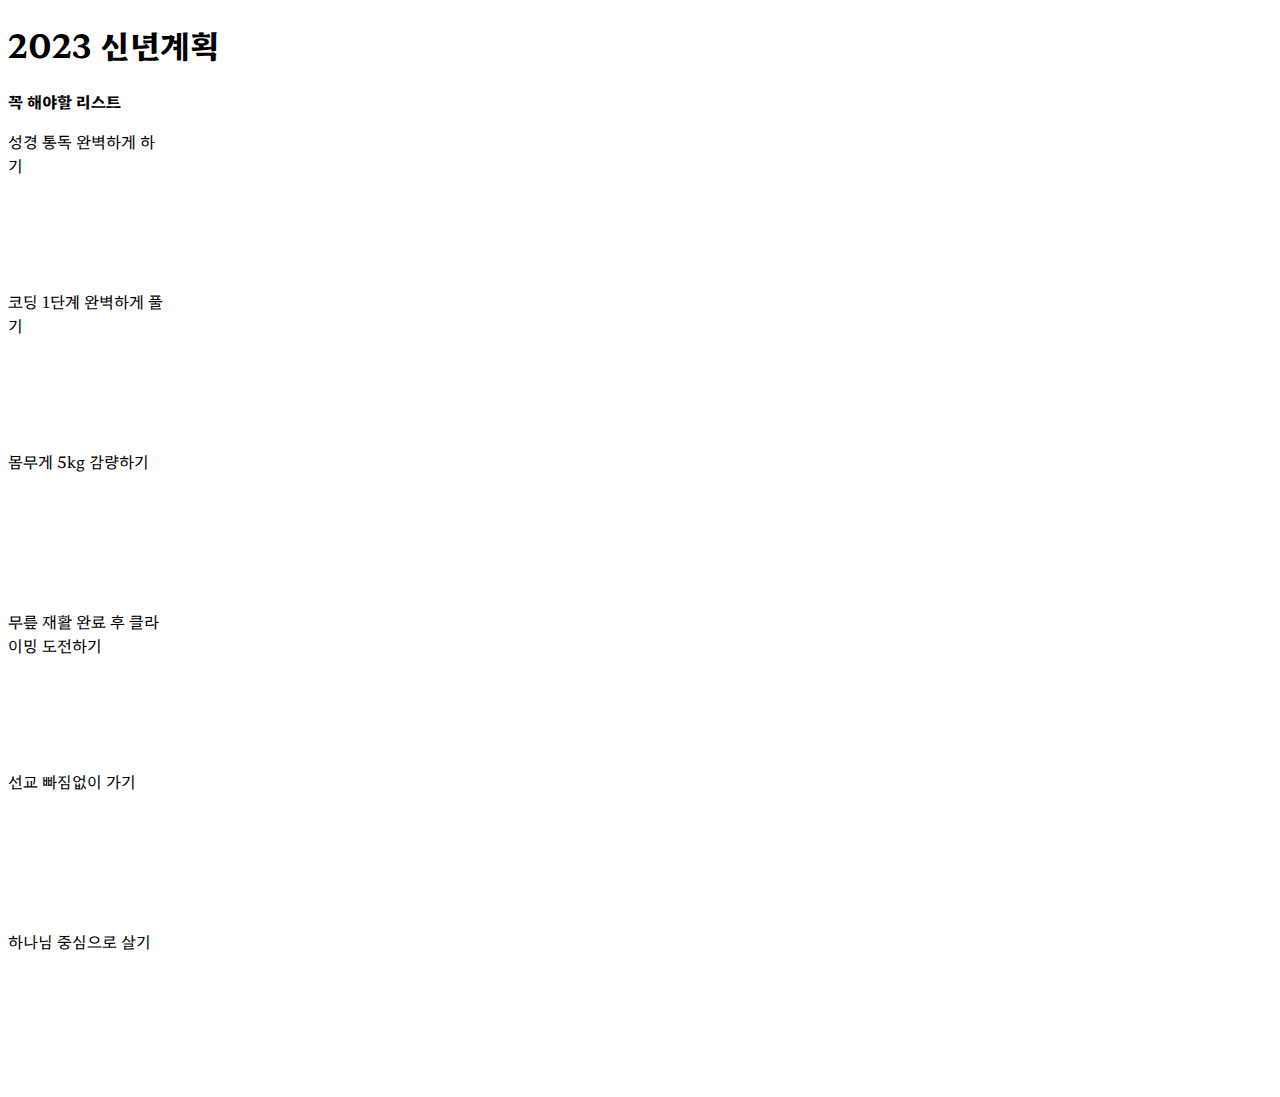
<file: index.html>
<!DOCTYPE html>
<html lang="en">
  <head>
    <meta charset="UTF-8" />
    <meta http-equiv="X-UA-Compatible" content="IE=edge" />
    <meta name="viewport" content="width=device-width, initial-scale=1.0" />
    <title>2023년 버킷리스트</title>
    <style>
      @import url("https://fonts.googleapis.com/css2?family=Hahmlet:wght@400;500;600;700&display=swap");
      * {
        font-family: "Hahmlet", serif;
      }
      .title {
        color: white;
        background-color: tomato;
        font-size: 24px;
        padding: 4px 14px;
        border-radius: 8px;
      }
      .bg {
        width: 360px;
        background-image: url("https://s3.ap-northeast-2.amazonaws.com/materials.spartacodingclub.kr/bucketList/bg-grid.png");
      }
      .msg {
        font-weight: bold;
      }
      .bucket {
        width: 160px;
        height: 160px;
      }
      .img1 {
        background-image: url("https://s3.ap-northeast-2.amazonaws.com/materials.spartacodingclub.kr/bucketList/bucket-red.png");
        background-size: cover;
        background-position: center;
      }
      .img2 {
        background-image: url("https://s3.ap-northeast-2.amazonaws.com/materials.spartacodingclub.kr/bucketList/bucket-lightred.png");
        background-size: cover;
        background-position: center;
      }
    </style>
    <link
      rel="stylesheet"
      type="text/css"
      href="https://s3.ap-northeast-2.amazonaws.com/materials.spartacodingclub.kr/bucketList/sparta-bucket2.css"
    />
  </head>
  <body class="bg-t5 center">
    <h1 class="title-t5">2023 신년계획</h1>
    <p class="msg">꼭 해야할 리스트</p>
    <div class="row flex-row wrap">
      <div class="bucket img1-t5 center done">성경 통독 완벽하게 하기</div>
      <div class="bucket img2-t5 center">코딩 1단계 완벽하게 풀기</div>
      <div class="bucket img2-t5 center">몸무게 5kg 감량하기</div>
      <div class="bucket img1-t5 center">
        무릎 재활 완료 후 클라이밍 도전하기
      </div>
      <div class="bucket img1-t5 center">선교 빠짐없이 가기</div>
      <div class="bucket img2-t5 center">하나님 중심으로 살기</div>
    </div>
  </body>
</html>
</file>
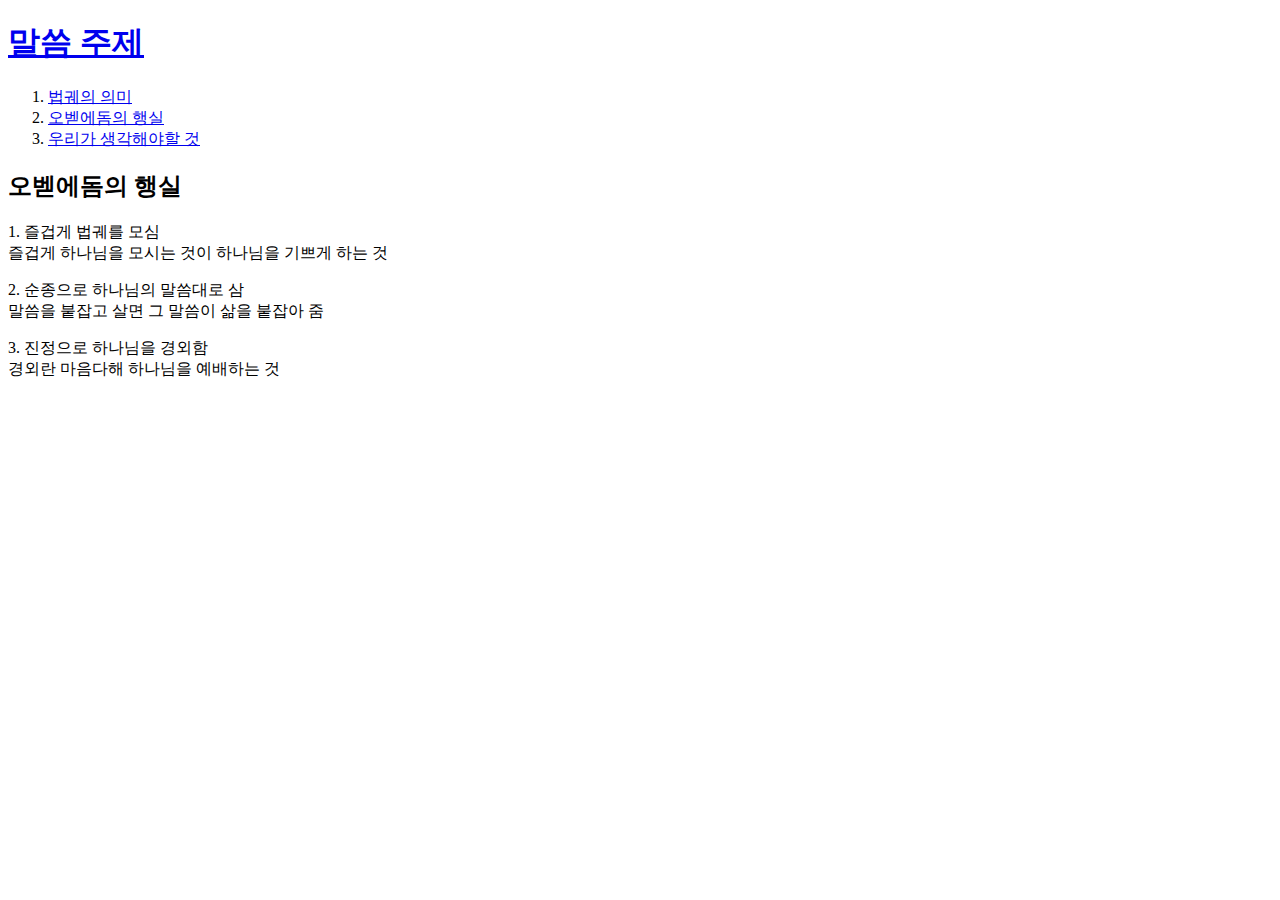
<file: 2.html>
<!DOCTYPE html>
<html>
  <head>
    <title>사무엘하 6장 1절-11절 말씀2</title>
    <meta charset="utf-8" />
  </head>
  <body>
    <h1><a href="index1.html">말씀 주제</a></h1>
    <ol>
      <li><a href="1.html">법궤의 의미</a></li>
      <li><a href="2.html">오벧에돔의 행실</a></li>
      <li><a href="3.html">우리가 생각해야할 것</a></li>
    </ol>
    <h2>오벧에돔의 행실</h2>
    <p>
      1. 즐겁게 법궤를 모심 <br />
      즐겁게 하나님을 모시는 것이 하나님을 기쁘게 하는 것
    </p>
    <p>
      2. 순종으로 하나님의 말씀대로 삼 <br />말씀을 붙잡고 살면 그 말씀이 삶을
      붙잡아 줌
    </p>
    <p>
      3. 진정으로 하나님을 경외함 <br />경외란 마음다해 하나님을 예배하는 것
    </p>
  </body>
</html>
</file>
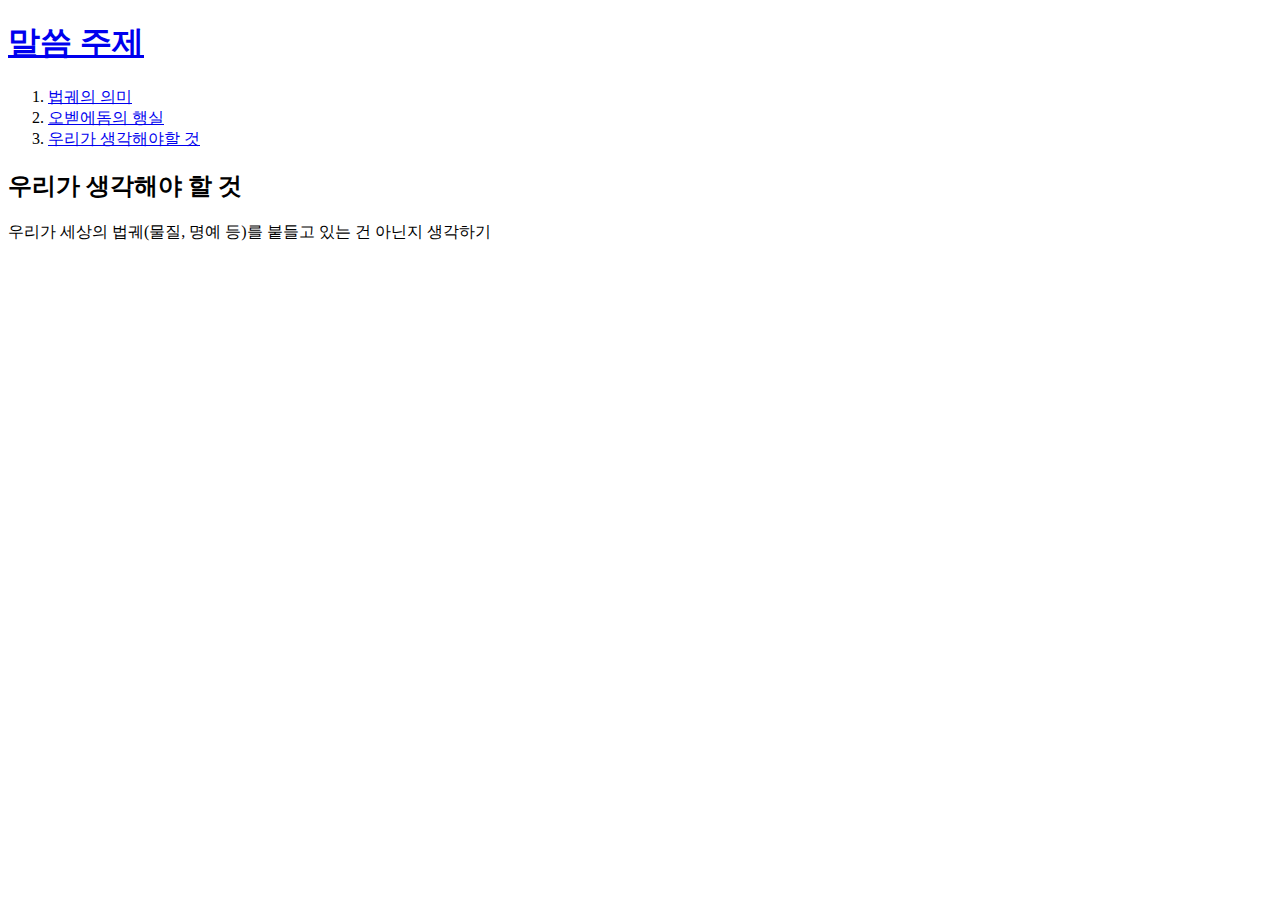
<file: 3.html>
<!DOCTYPE html>
<html>
  <head>
    <title>사무엘하 6장 1절-11절 말씀3</title>
    <meta charset="utf-8" />
  </head>
  <body>
    <h1><a href="index1.html">말씀 주제</a></h1>
    <ol>
      <li><a href="1.html">법궤의 의미</a></li>
      <li><a href="2.html">오벧에돔의 행실</a></li>
      <li><a href="3.html">우리가 생각해야할 것</a></li>
    </ol>
    <h2>우리가 생각해야 할 것</h2>
    우리가 세상의 법궤(물질, 명예 등)를 붙들고 있는 건 아닌지 생각하기
  </body>
</html>
</file>
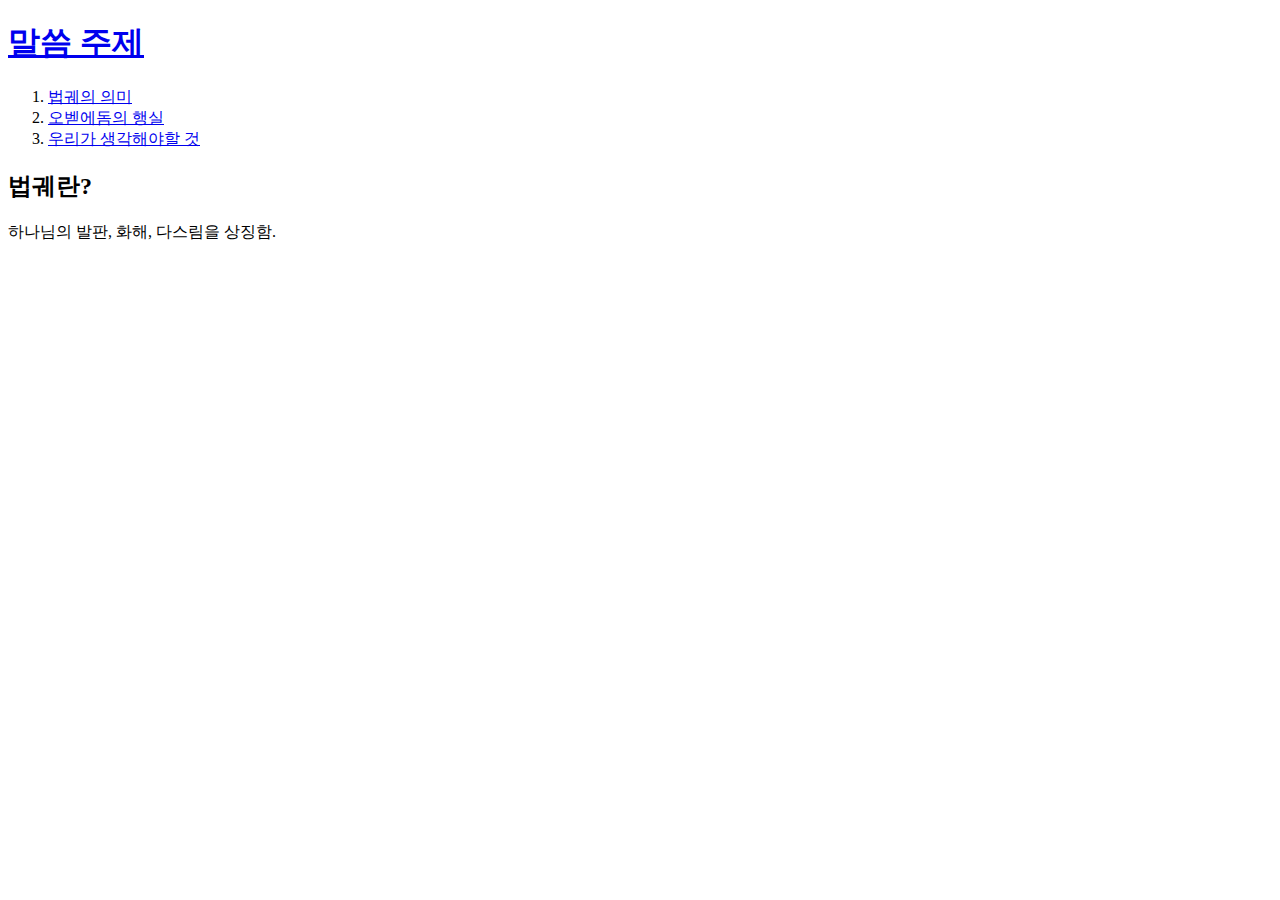
<file: 4.html>
<!DOCTYPE html>
<html>
  <head>
    <title>사무엘하 6장 1절-11절 말씀1</title>
    <meta charset="utf-8" />
  </head>
  <body>
    <h1><a href="index1.html">말씀 주제</a></h1>
    <ol>
      <li><a href="4.html">법궤의 의미</a></li>
      <li><a href="2.html">오벧에돔의 행실</a></li>
      <li><a href="3.html">우리가 생각해야할 것</a></li>
    </ol>
    <h2>법궤란?</h2>
    하나님의 발판, 화해, 다스림을 상징함.
  </body>
</html>
</file>
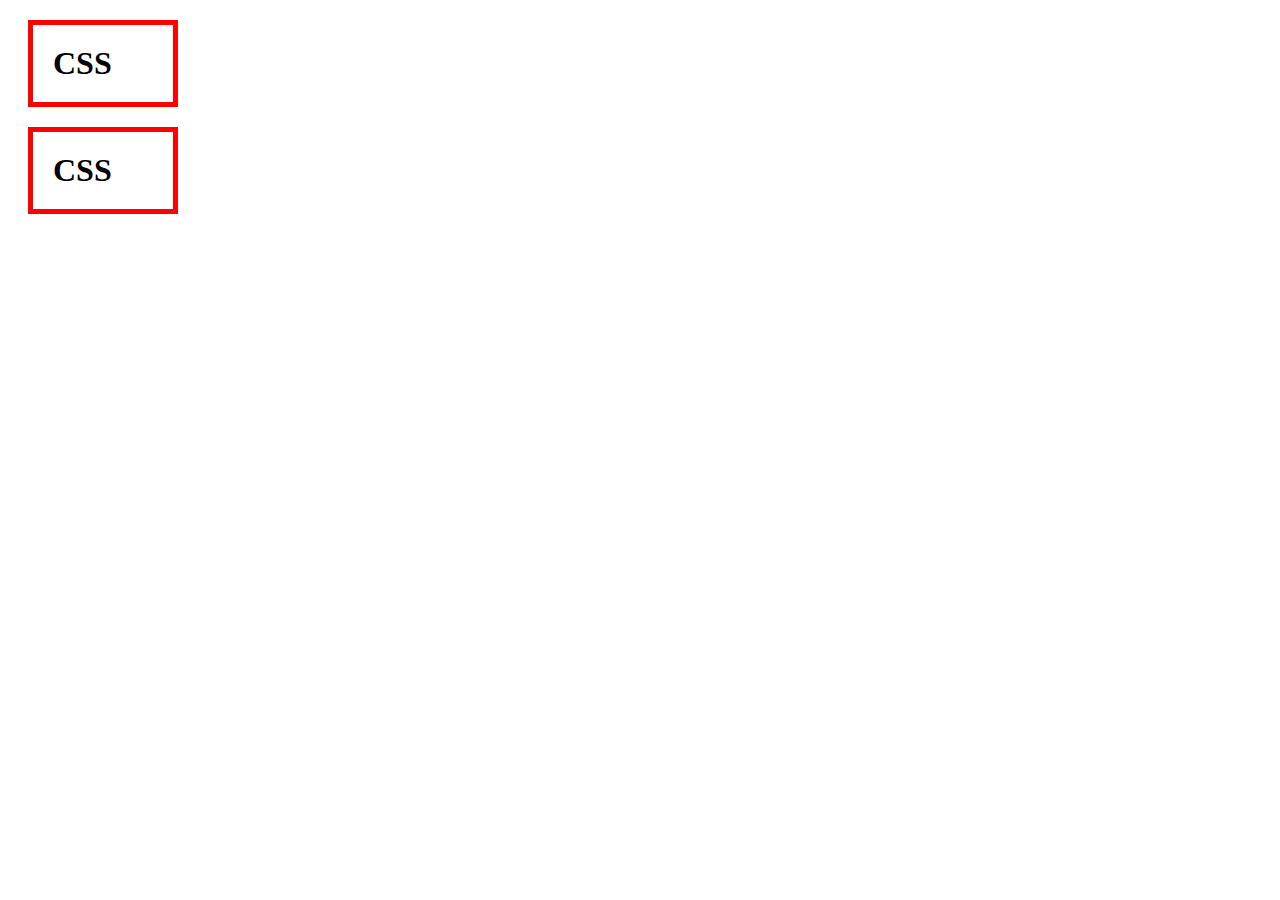
<file: box.html>
<!DOCTYPE html>
<html>
  <head>
    <meta charset="UTF-8" />
    <title></title>
    <style>
      h1 {
        border: 5px red solid;
        padding: 20px;
        margin: 20px;
        display: block;
        width: 100px;
      }
    </style>
  </head>
  <body>
    <h1>CSS</h1>
    <h1>CSS</h1>
  </body>
</html>
</file>
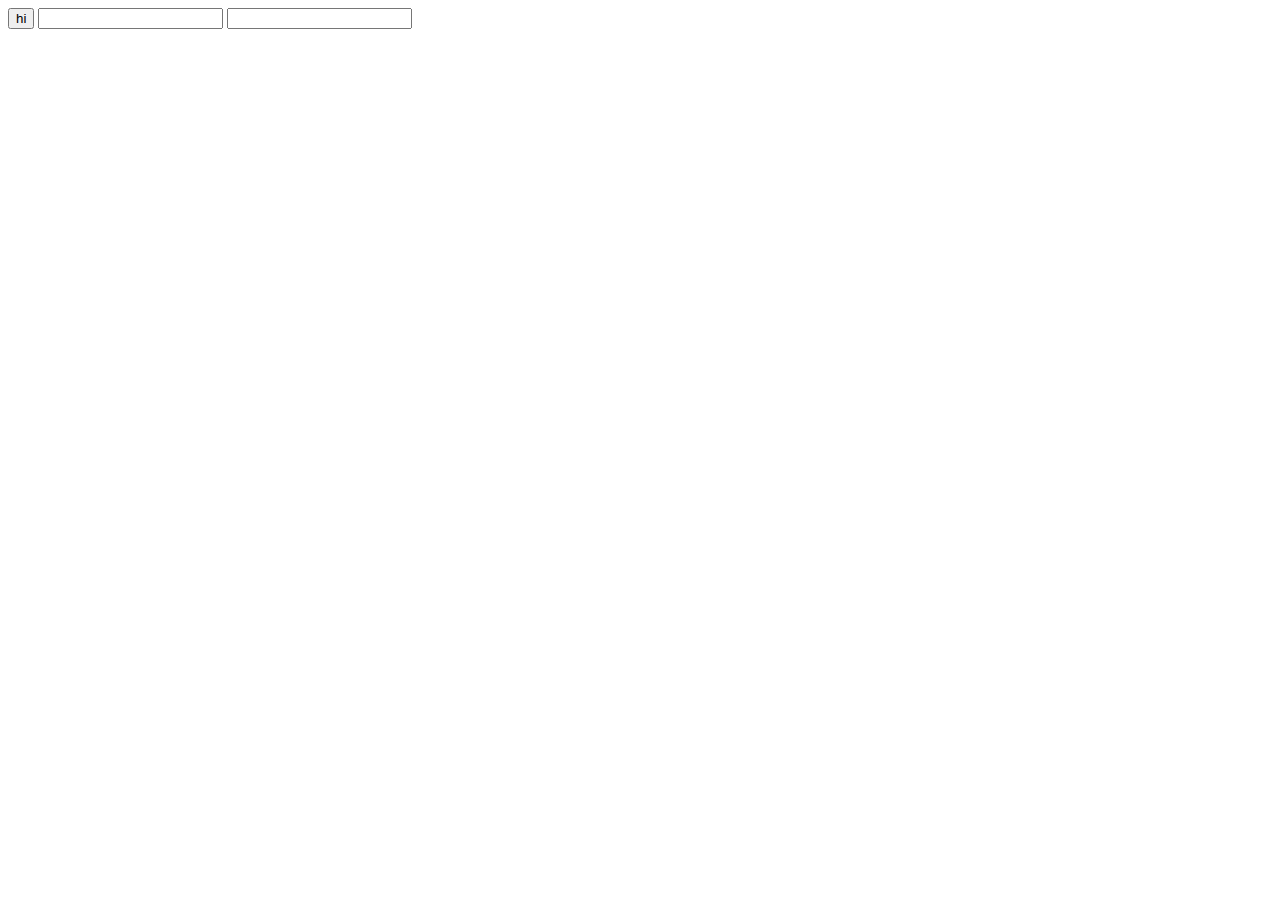
<file: ex1.html>
<!DOCTYPE html>
<html>
  <head>
    <meta charset="UTF-8" />
    <title></title>
  </head>
  <body>
    <input type="button" value="hi" onclick="alert('hi')" />
    <input type="text" onchange="alert('changed')" />
    <input type="text" onkeydown="alert('key down!')" />
  </body>
</html>
</file>
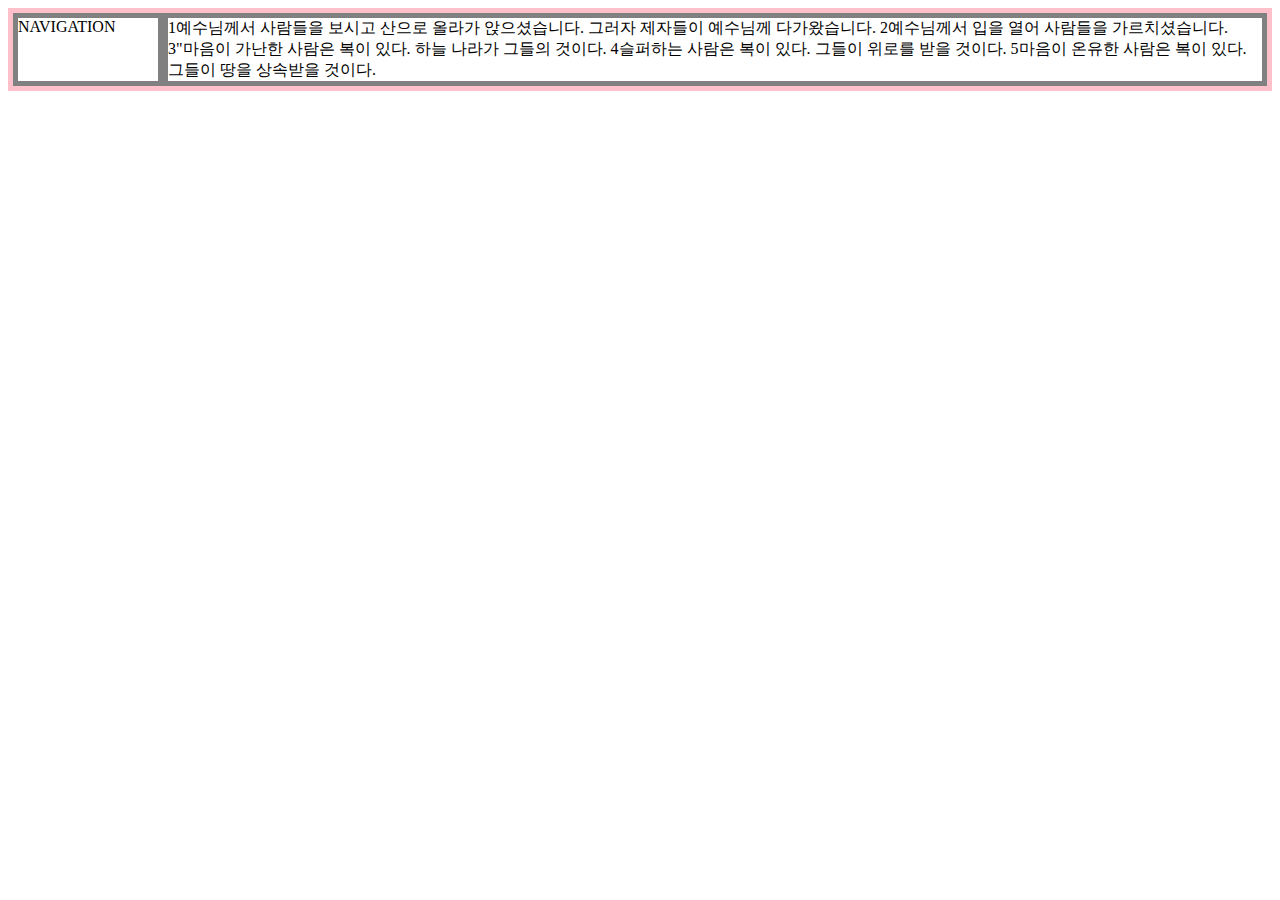
<file: grid.html>
<!DOCTYPE html>
<html>
  <head>
    <meta charset="UTF-8" />
    <title></title>
    <style>
      #grid {
        border: 5px solid pink;
        display: grid;
        grid-template-columns: 150px 1fr;
      }
      div {
        border: 5px solid gray;
      }
    </style>
  </head>
  <body>
    <div id="grid">
      <div>NAVIGATION</div>
      <div>
        1예수님께서 사람들을 보시고 산으로 올라가 앉으셨습니다. 그러자 제자들이
        예수님께 다가왔습니다. 2예수님께서 입을 열어 사람들을 가르치셨습니다.
        3"마음이 가난한 사람은 복이 있다. 하늘 나라가 그들의 것이다. 4슬퍼하는
        사람은 복이 있다. 그들이 위로를 받을 것이다. 5마음이 온유한 사람은 복이
        있다. 그들이 땅을 상속받을 것이다.
      </div>
    </div>
  </body>
</html>
</file>
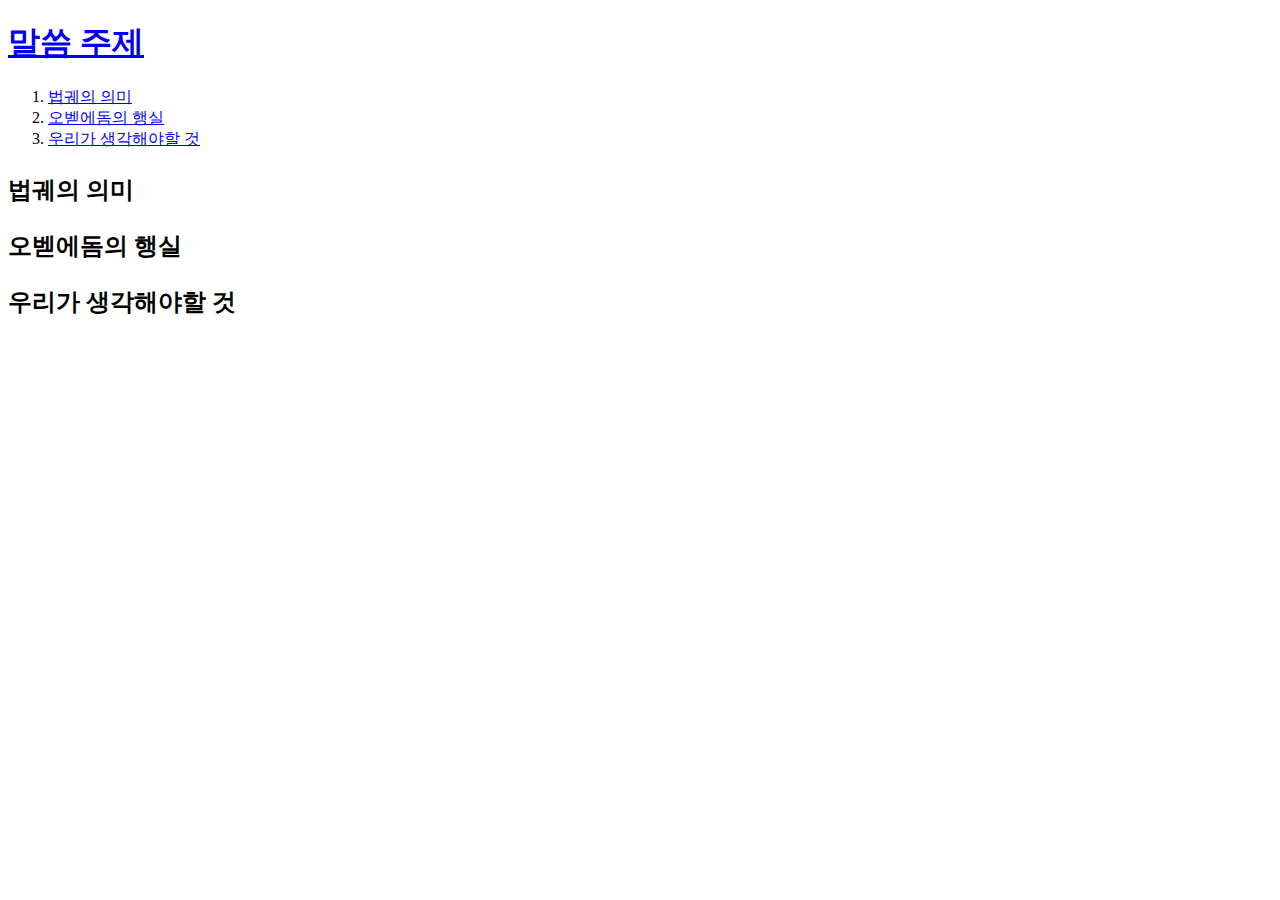
<file: index1.html>
<!DOCTYPE html>
<html>
  <head>
    <title>사무엘하 6장 1절-11절 말씀</title>
    <meta charset="utf-8" />
  </head>
  <body>
    <h1><a href="index1.html">말씀 주제</a></h1>
    <ol>
      <li><a href="1.html">법궤의 의미</a></li>
      <li><a href="2.html">오벧에돔의 행실</a></li>
      <li><a href="3.html">우리가 생각해야할 것</a></li>
    </ol>
    <h2>
      <p>법궤의 의미</p>
      <p>오벧에돔의 행실</p>
      <p>우리가 생각해야할 것</p>
    </h2>
  </body>
</html>
</file>
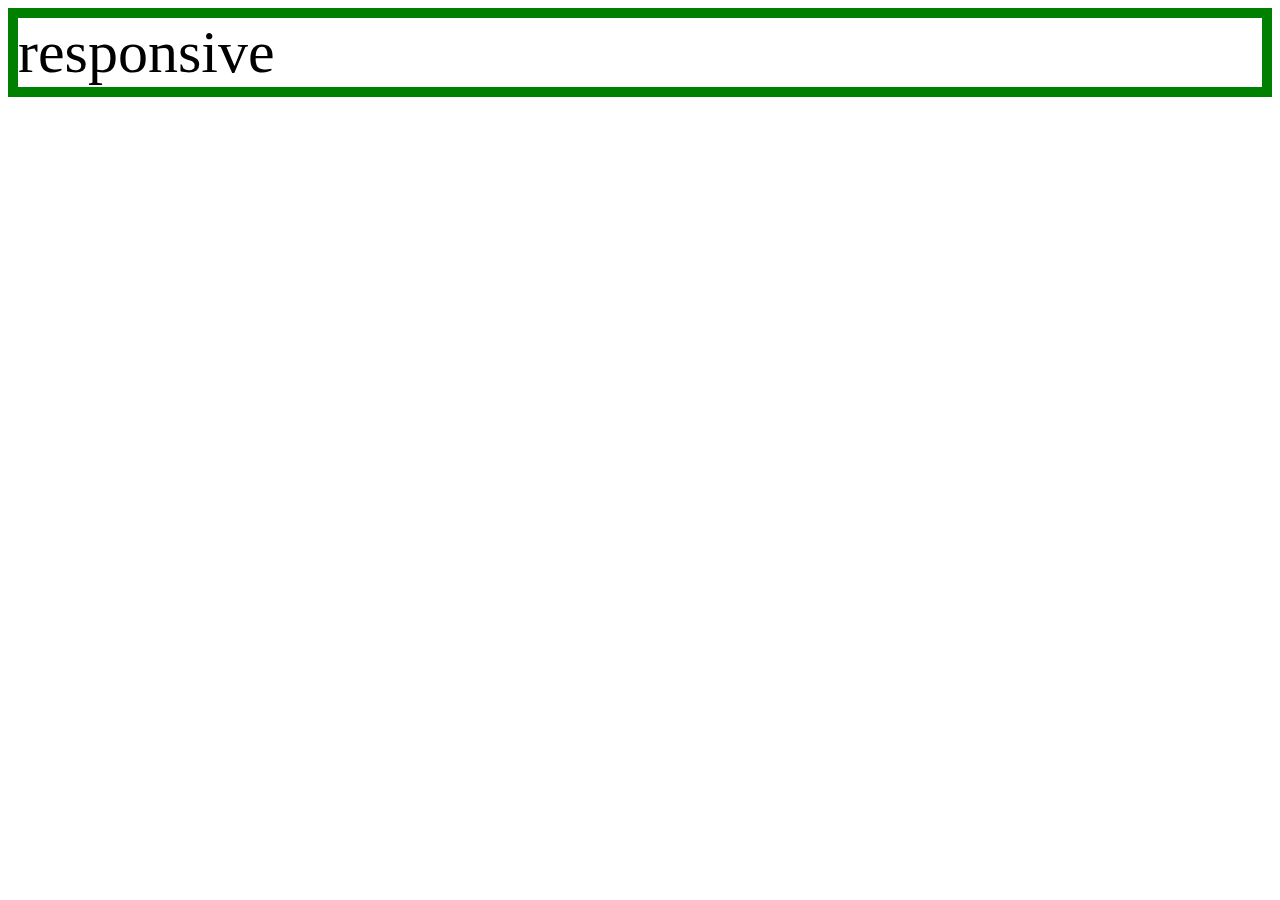
<file: meida query.html>
<!DOCTYPE html>
<html>
  <head>
    <meta charset="UTF-8" />
    <title></title>
    <style>
      div {
        border: 10px solid green;
        font-size: 60px;
      }
      @media (max-width: 800px) {
        div {
          display: none;
        }
      }
    </style>
  </head>
  <body>
    <div>responsive</div>
  </body>
</html>
</file>
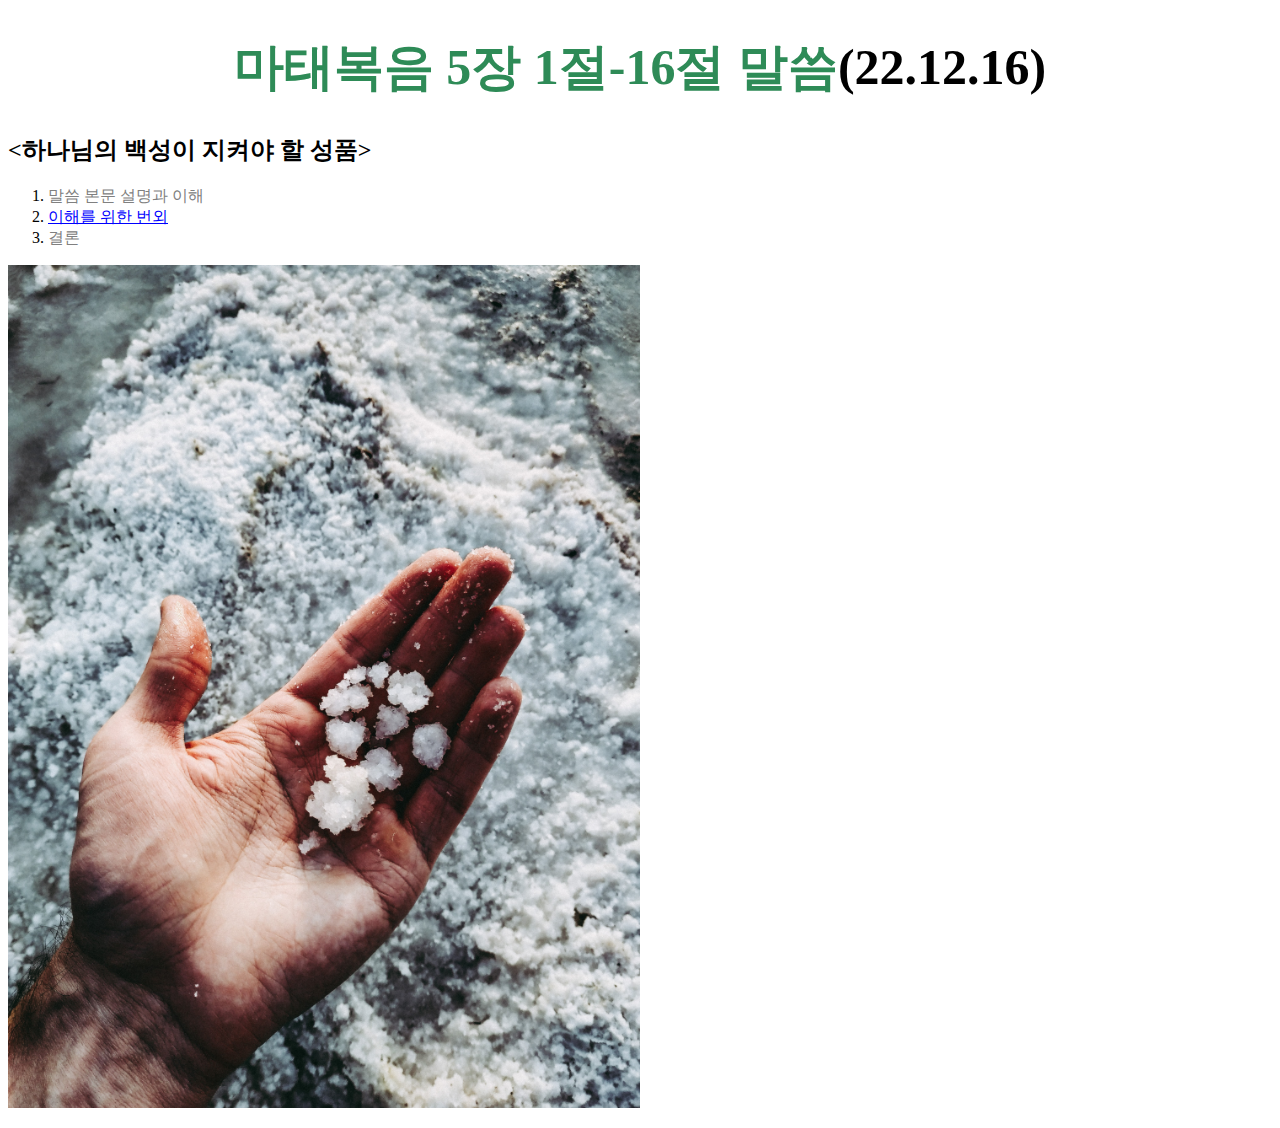
<file: testpage.html>
<!DOCTYPE html>
<html>
  <head>
    <!-- Google tag (gtag.js) -->
<script async src="https://www.googletagmanager.com/gtag/js?id=G-7QN3HPK5H5"></script>
<script>
  window.dataLayer = window.dataLayer || [];
  function gtag(){dataLayer.push(arguments);}
  gtag('js', new Date()); 

  gtag('config', 'G-7QN3HPK5H5');
</script>
    <title>하나님의 백성이 지켜야 할 성품</title>
    <meta charset="utf-8" />
    <style>
a {
  color: seagreen;text-decoration: none;
}
.saw{color: gray;}
h1{
  font-size: 50px; text-align: center;
}
    </style>
    </head>
    <body>
      <h1><a href=http://bible.godpia.com/read/reading.asp?ver=easy&ver2=&vol=mat&chap=5&sec= title="성경 구절">마태복음 5장 1절-16절 말씀</a>(22.12.16)</h1>
      <h2><하나님의 백성이 지켜야 할 성품></h2>
      <ol>
        <li><a href="testpage1.html" class="saw">말씀 본문 설명과 이해</a></li>
        <li><a href="testpage2.html" style="color: blue;text-decoration: underline;">이해를 위한 번외</a></li>
        <li><a href="testpage3.html" class="saw">결론</a></li>
      </ol>
    <img src="salt.jpg" width="50%" >
    <p><div id="disqus_thread"></div>
    <script>
        /**
        *  RECOMMENDED CONFIGURATION VARIABLES: EDIT AND UNCOMMENT THE SECTION BELOW TO INSERT DYNAMIC VALUES FROM YOUR PLATFORM OR CMS.
        *  LEARN WHY DEFINING THESE VARIABLES IS IMPORTANT: https://disqus.com/admin/universalcode/#configuration-variables    */
        /*
        var disqus_config = function () {
        this.page.url = PAGE_URL;  // Replace PAGE_URL with your page's canonical URL variable
        this.page.identifier = PAGE_IDENTIFIER; // Replace PAGE_IDENTIFIER with your page's unique identifier variable
        };
        */
        (function() { // DON'T EDIT BELOW THIS LINE
        var d = document, s = d.createElement('script');
        s.src = 'https://web1-osubtcv4ui.disqus.com/embed.js';
        s.setAttribute('data-timestamp', +new Date());
        (d.head || d.body).appendChild(s);
        })();
    </script>
    <noscript>Please enable JavaScript to view the <a href="https://disqus.com/?ref_noscript">comments powered by Disqus.</a></noscript>
  </p><p> 
    <!--Start of Tawk.to Script-->
<script type="text/javascript">
  var Tawk_API=Tawk_API||{}, Tawk_LoadStart=new Date();
  (function(){
  var s1=document.createElement("script"),s0=document.getElementsByTagName("script")[0];
  s1.async=true;
  s1.src='https://embed.tawk.to/63af7c3747425128790ae9aa/1glinqeii';
  s1.charset='UTF-8';
  s1.setAttribute('crossorigin','*');
  s0.parentNode.insertBefore(s1,s0);
  })();
  </script>
  <!--End of Tawk.to Script-->
  </p></body>
</html>
</file>
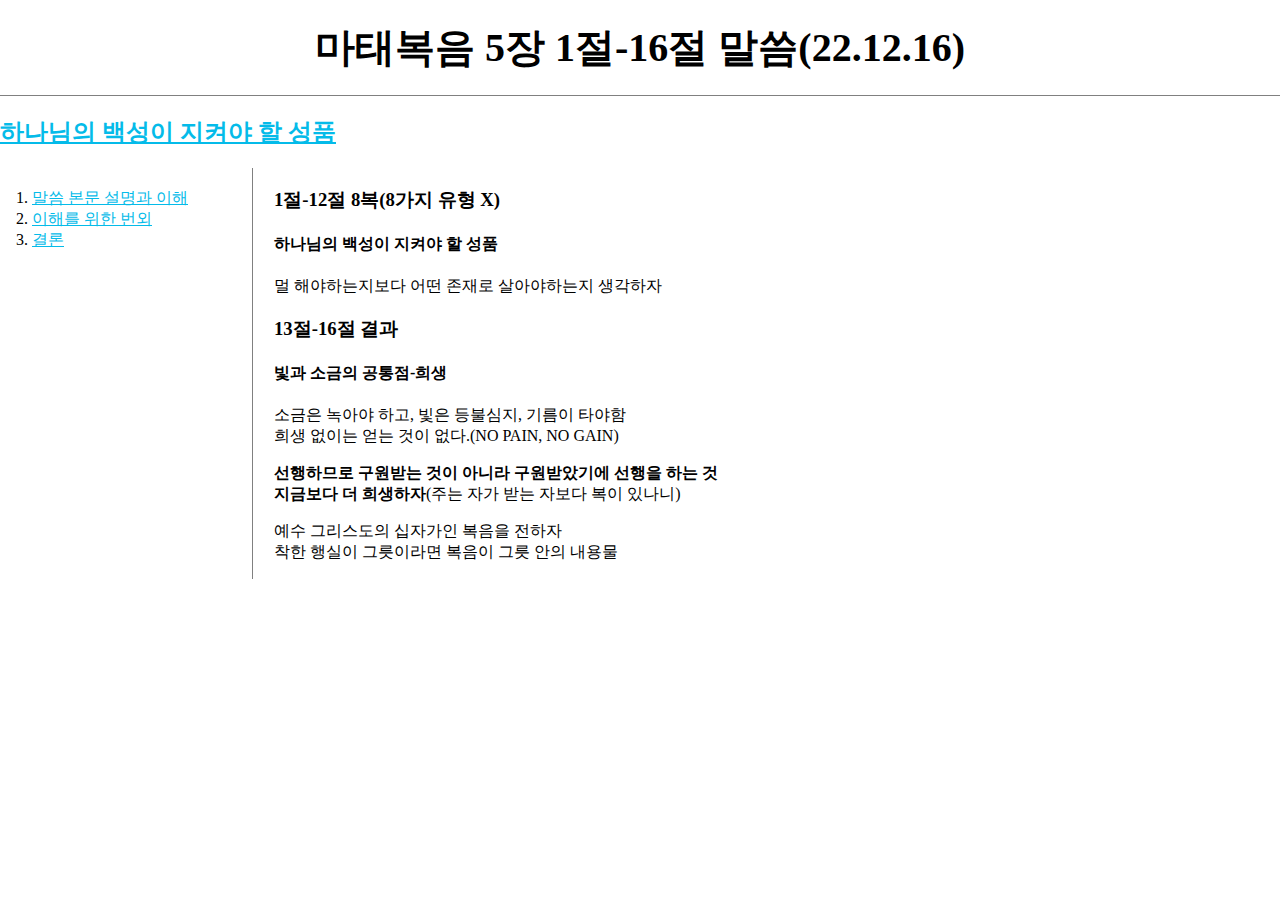
<file: testpage1.html>
<!DOCTYPE html>
<html>
  <head>
    <!-- Google tag (gtag.js) -->
<script async src="https://www.googletagmanager.com/gtag/js?id=G-7QN3HPK5H5"></script>
<script>
  window.dataLayer = window.dataLayer || [];
  function gtag(){dataLayer.push(arguments);}
  gtag('js', new Date());

  gtag('config', 'G-7QN3HPK5H5');
</script>
    <title>하나님의 백성이 지켜야 할 성품</title>
    <meta charset="utf-8" />
    <link rel="stylesheet" href="style.css" />
    </head>
    <body>
      <h1>마태복음 5장 1절-16절 말씀(22.12.16)</h1>
      <h2><a href="testpage.html">하나님의 백성이 지켜야 할 성품</a></h2>
      <div id="grid">
      <ol>
        <li><a href="testpage1.html" id="active">말씀 본문 설명과 이해</a></li>
        <li><a href="testpage2.html">이해를 위한 번외</a></li>
        <li><a href="testpage3.html">결론</a></li>
      </ol>
    <div id="article"><p><h3>1절-12절 8복(8가지 유형 X)</h3>
  <h4>하나님의 백성이 지켜야 할 성품</h4>
멀 해야하는지보다 어떤 존재로 살아야하는지 생각하자</p>
<p><h3>13절-16절 결과</h3>
<h4>빛과 소금의 공통점-<strong>희생</strong></h4>
소금은 녹아야 하고, 빛은 등불심지, 기름이 타야함<br>
희생 없이는 얻는 것이 없다.(NO PAIN, NO GAIN)</p><p>
<strong>선행하므로 구원받는 것이 아니라 구원받았기에 선행을 하는 것</strong>
<br><strong>지금보다 더 희생하자</strong>(주는 자가 받는 자보다 복이 있나니)<br>
</p>
<p>예수 그리스도의 십자가인 복음을 전하자<br>착한 행실이 그릇이라면 복음이 그릇 안의 내용물</p>
    </div></div></body></html>
</file>
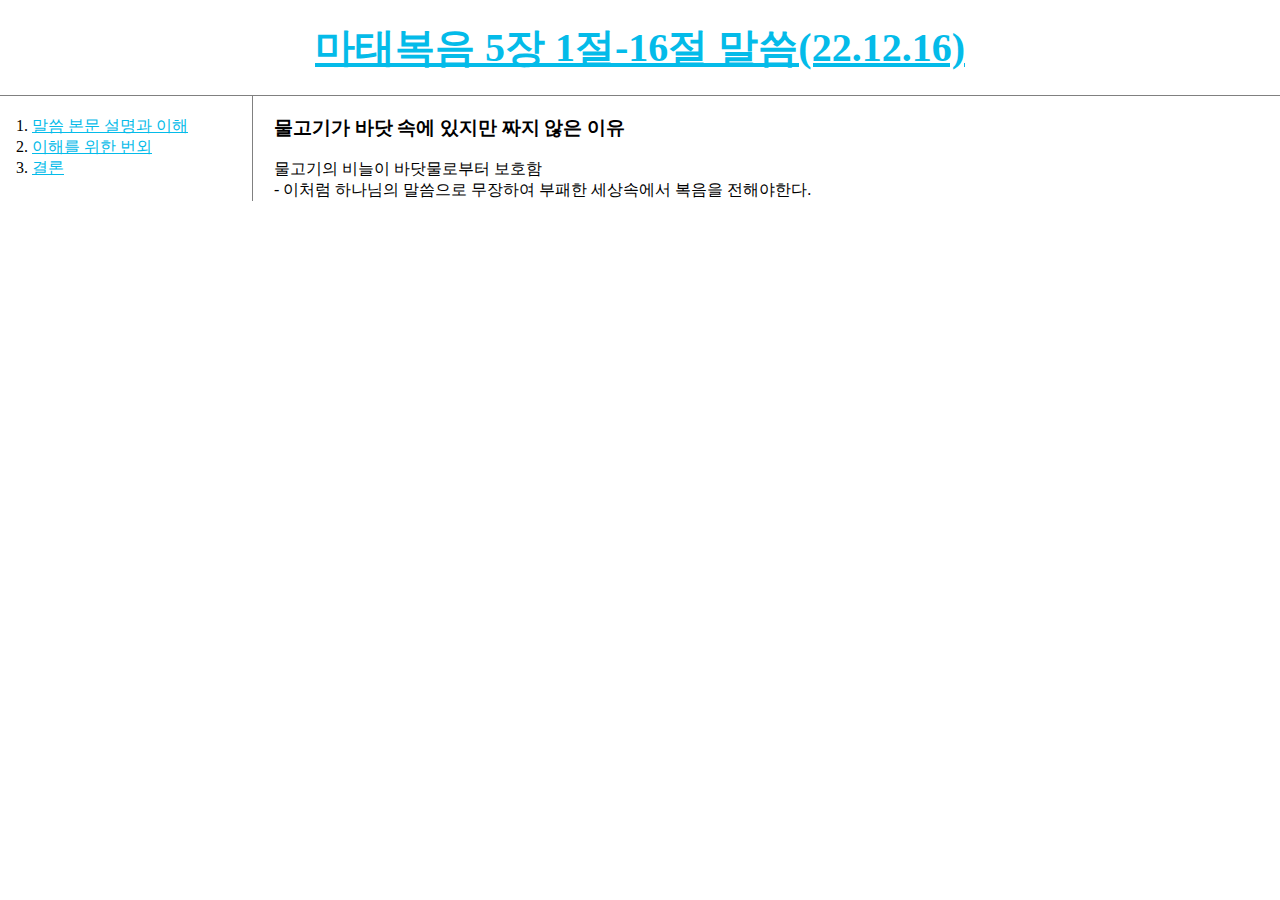
<file: testpage2.html>
<!DOCTYPE html>
<html>
  <head>
    <!-- Google tag (gtag.js) -->
    <script
      async
      src="https://www.googletagmanager.com/gtag/js?id=G-7QN3HPK5H5"
    ></script>
    <script>
      window.dataLayer = window.dataLayer || [];
      function gtag() {
        dataLayer.push(arguments);
      }
      gtag("js", new Date());

      gtag("config", "G-7QN3HPK5H5");
    </script>
    <title>하나님의 백성이 지켜야 할 성품</title>
    <meta charset="utf-8" />
    <link rel="stylesheet" href="style.css" />
  </head>
  <body>
    <h1><a href="testpage.html">마태복음 5장 1절-16절 말씀(22.12.16)</a></h1>
    <div id="grid">
      <ol>
        <li><a href="testpage1.html">말씀 본문 설명과 이해</a></li>
        <li><a href="testpage2.html">이해를 위한 번외</a></li>
        <li><a href="testpage3.html">결론</a></li>
      </ol>
      <div id="article">
        <h3>물고기가 바닷 속에 있지만 짜지 않은 이유</h3>
        물고기의 비늘이 바닷물로부터 보호함<br />
        - 이처럼 하나님의 말씀으로 무장하여 부패한 세상속에서 복음을 전해야한다.
      </div>
    </div>
  </body>
</html>
</file>
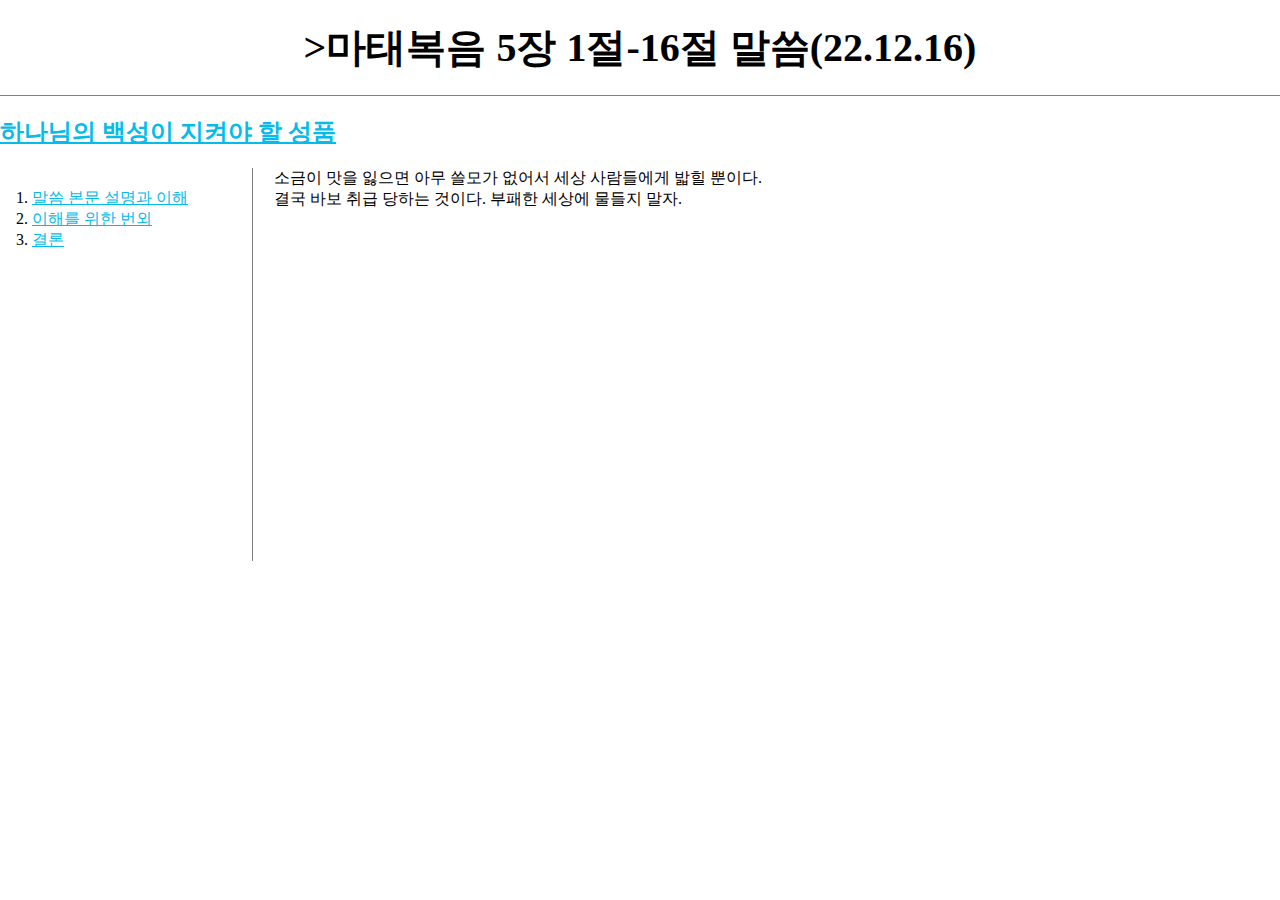
<file: testpage3.html>
<!DOCTYPE html>
<html>
  <head>
    <!-- Google tag (gtag.js) -->
    <script
      async
      src="https://www.googletagmanager.com/gtag/js?id=G-7QN3HPK5H5"
    ></script>
    <script>
      window.dataLayer = window.dataLayer || [];
      function gtag() {
        dataLayer.push(arguments);
      }
      gtag("js", new Date());

      gtag("config", "G-7QN3HPK5H5");
    </script>
    <title>하나님의 백성이 지켜야 할 성품</title>
    <meta charset="utf-8" />
    <link rel="stylesheet" href="style.css" />
  </head>
  <body>
    <h1>>마태복음 5장 1절-16절 말씀(22.12.16)</h1>
    <h2><a href="testpage.html">하나님의 백성이 지켜야 할 성품</a></h2>
    <div id="grid">
      <ol>
        <li><a href="testpage1.html">말씀 본문 설명과 이해</a></li>
        <li><a href="testpage2.html">이해를 위한 번외</a></li>
        <li><a href="testpage3.html">결론</a></li>
      </ol>
      <div id="article">
        소금이 맛을 잃으면 아무 쓸모가 없어서 세상 사람들에게 밟힐 뿐이다.<br />
        결국 바보 취급 당하는 것이다. 부패한 세상에 물들지 말자.
        <p>
          <iframe
            width="560"
            height="315"
            src="https://www.youtube.com/embed/d6qkk8RLgu8?start=23"
            title="YouTube video player"
            frameborder="0"
            allow="accelerometer; autoplay; clipboard-write; encrypted-media; gyroscope; picture-in-picture"
            allowfullscreen
          ></iframe>
        </p>
      </div>
    </div>
  </body>
</html>
</file>
<file: style.css>
a {
  color: rgb(4, 187, 233);
}
h1 {
  font-size: 40px;
  text-align: center;
  border-bottom: 1px solid gray;
  margin: 0;
  padding: 20px;
}
ol {
  border-right: 1px solid gray;
  width: 200px;
  margin: 0;
  padding: 20px;
}
body {
  margin: 0;
}
#grid {
  display: grid;
  grid-template-columns: 250px 1fr;
}
#grid ol {
  padding-left: 32px;
}
#article {
  padding-left: 24px;
}
@media (max-width: 800px) {
  #grid {
    display: block;
  }
  ol {
    border-right: none;
  }
  h1 {
    border-bottom: none;
  }
}
</file>
